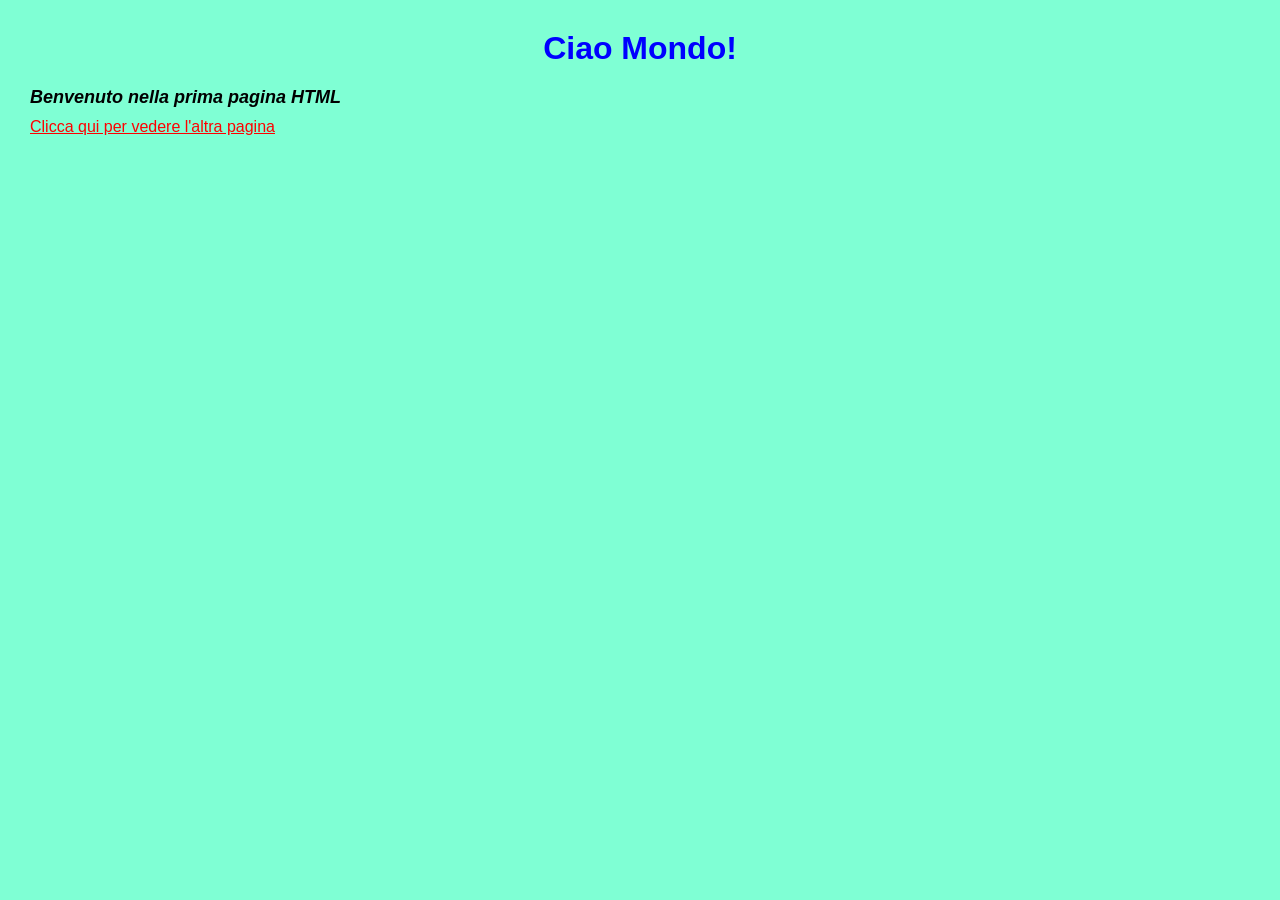
<file: corso-boolean/base_boolean/index.html>
<!DOCTYPE html>
<html lang="it">

<head>
  <meta charset="UTF-8">
  <meta name="viewport" content="width=device-width, initial-scale=1.0">
  <link rel="stylesheet" href="style.css" type="text/css">

  <title>Pagina Iniziale</title>
</head>

<body>
  <h1>Ciao Mondo!</h1>
  <p class="testo">Benvenuto nella prima pagina HTML</p>

  <a href="second_file.html">Clicca qui per vedere l'altra pagina</a>
</body>

</html>
</file>
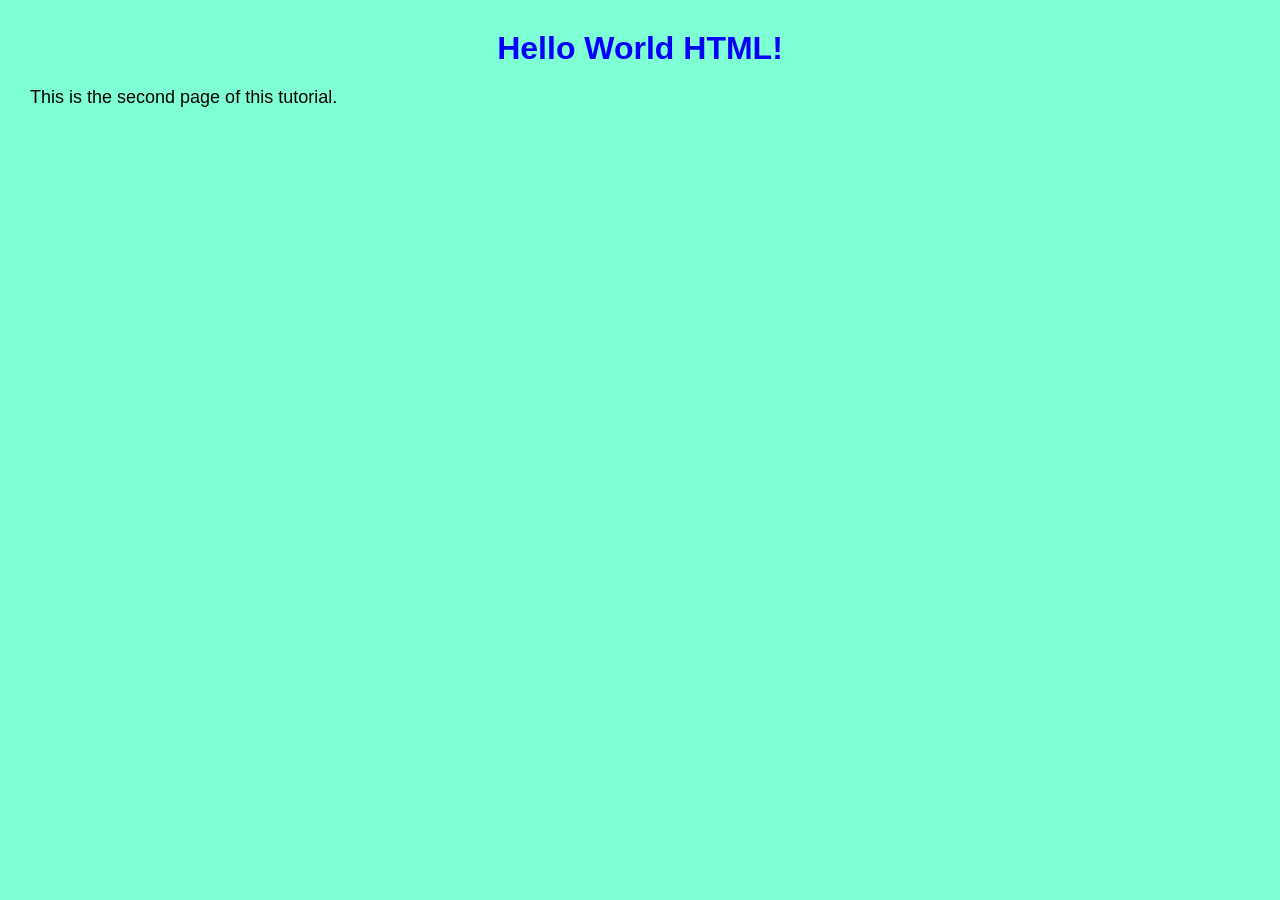
<file: corso-boolean/base_boolean/second_file.html>
<!DOCTYPE html>
<html lang="en">

<head>
    <meta charset="UTF-8">
    <meta name="viewport" content="width=device-width, initial-scale=1.0">
    <link rel="stylesheet" href="style.css" type="text/css">
    <title>Second Page</title>
</head>

<body>
    <h1>Hello World HTML!</h1>
    <p>This is the second page of this tutorial. </p>
</body>

</html>
</file>
<file: corso-boolean/base_boolean/style.css>
* {
    margin: 0;
    font-family: Arial, Helvetica, sans-serif;
    padding: 10px;
    background-color: aquamarine;
}

h1 {
    color: blue;
    text-align: center;
}

p {
    font-size: 18px;
}

.testo {
    font-style: italic;
    font-weight: bold;
}

a {
    color: red;
}
</file>
